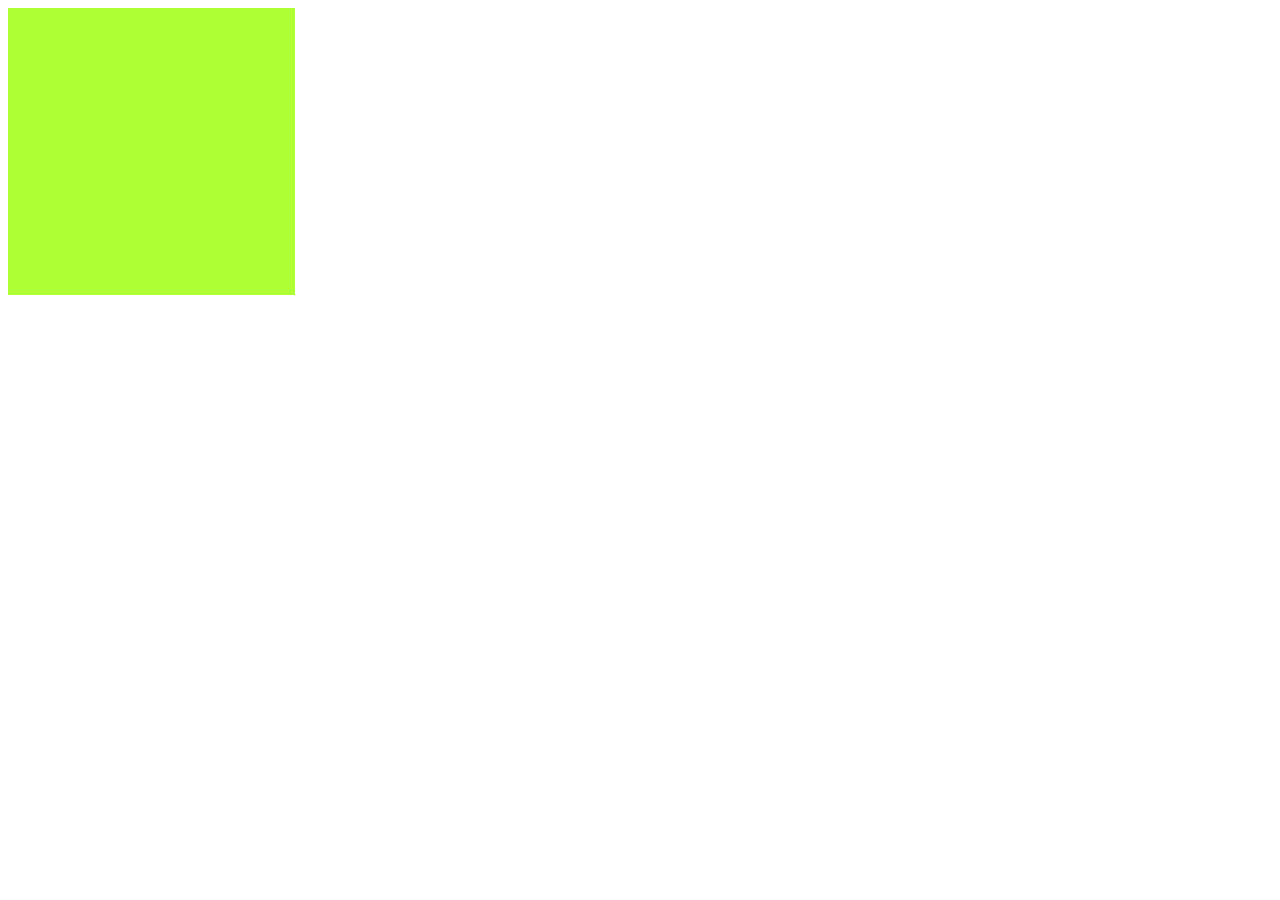
<file: html/testMove.html>
<!DOCTYPE html>
<html lang="en">
<head>
    <meta charset="UTF-8">
    <title></title>
    <style>
        #div1{
            width:100px;
            height:100px;
            opacity:.3;
            background:greenyellow;
        }
    </style>
</head>
<body>
<div id="div1"></div>
<script src="../js/jquery-1.9.1.min.js"></script>
<script src="../js/tween.js"></script>
<script src="../js/sea.js"></script>
<script>
    seajs.use('../js/init.js');
</script>
</body>
</html>
</file>
